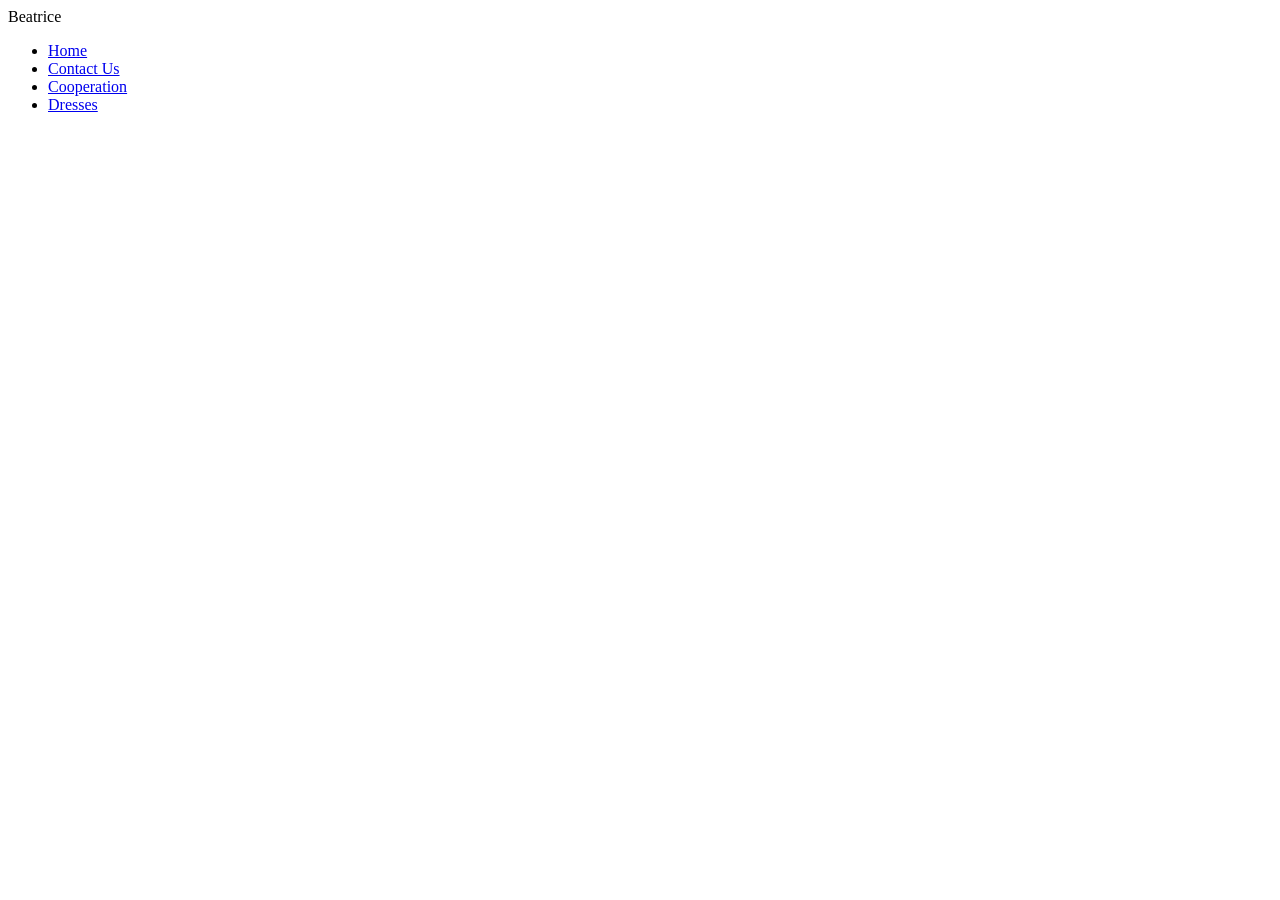
<file: components/footer.html>
<!DOCTYPE html>
<html lang="en">
<head>
    <meta charset="UTF-8">
    <meta name="viewport" content="width=device-width, initial-scale=1.0">
    <title>Document</title>
</head>
<body>
    <footer class="main__footer">
    <div class="footer__content">
        <div class="footer__logo">
        Beatrice
        </div>
    
        <ul class="footer__list">
        <li>
            <a href="#">Home</a>
        </li>
    
        <li>
            <a href="#">Contact Us</a>
        </li>
    
        <li>
            <a href="#">Cooperation</a>
        </li>
    
        <li>
            <a href="#">Dresses</a>
        </li>
    
        </ul>
    
        <div class="footer__socials">
        <i class="ri-instagram-line"></i>
        <i class="ri-facebook-line"></i>
        <i class="ri-tiktok-fill"></i>
        </div>
    </div>
</footer>
</body>
</html>
</file>
